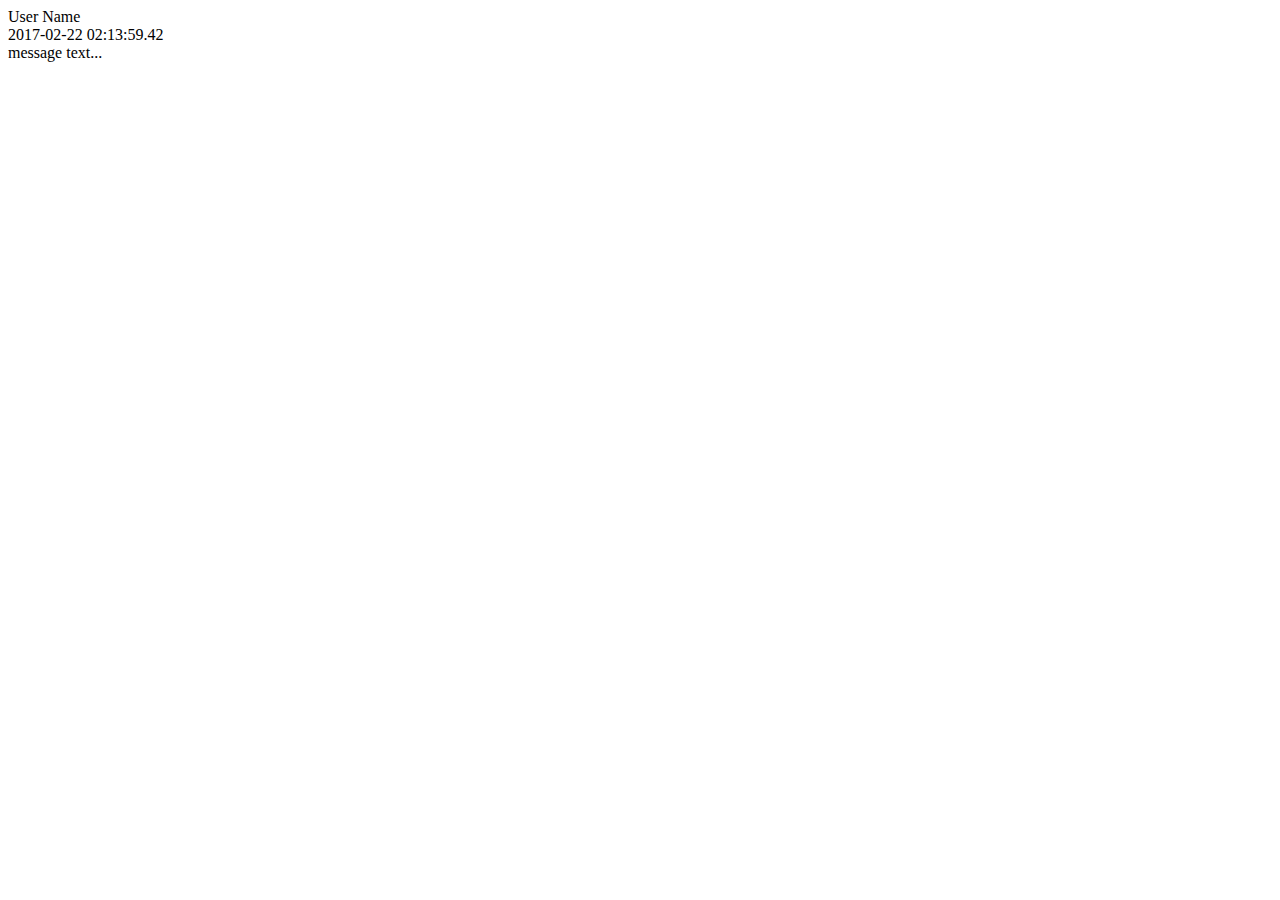
<file: src/main/resources/templates/messages.html>
<!DOCTYPE html>
<html xmlns="http://www.w3.org/1999/xhtml"
      xmlns:th="http://www.thymeleaf.org" lang="en">

<head>
</head>

<body>
<div th:fragment="messagesList" th:unless="${#lists.isEmpty(messages)}" class="results-block">
    <table id="msgTable" data-th-attr="data-chat-id=${chatId}">
        <div class="messageItem" th:each="message : ${messages}">
            <div class="messageUser">
                <i class="usersListIcon"></i>
                <div class="userName" data-th-attr="data-chat-id=${chatId}" th:text="${message.userName}">User Name
                </div>
                <div class="messageDate" th:text="${message.date}">2017-02-22 02:13:59.42</div>
            </div>
            <div class="messageText" th:text="${message.text}" >
                message text...
            </div>
        </div>
    </table>
</div>
</body>
</html>
</file>
